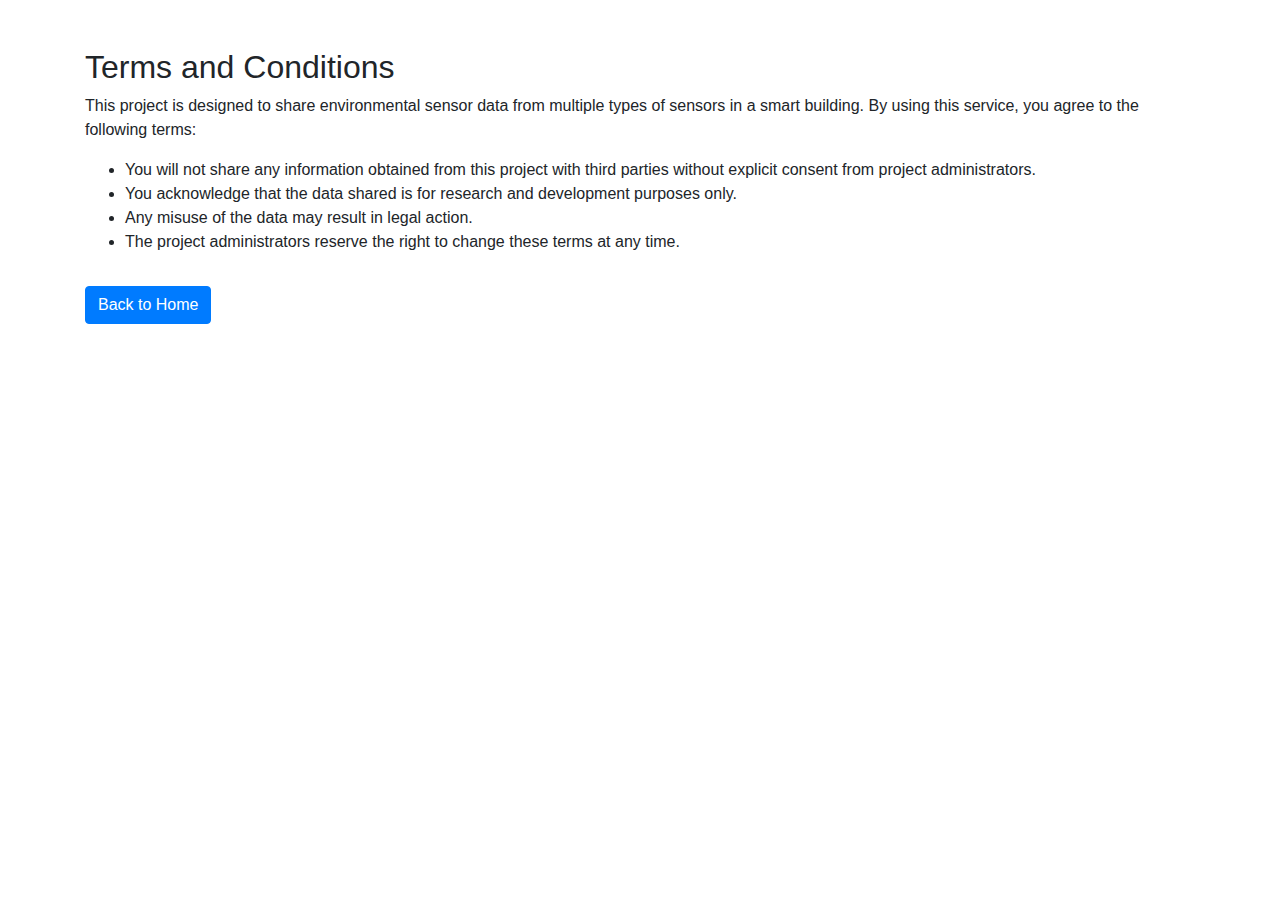
<file: templates/terms.html>
<!DOCTYPE html>
<html lang="en">
<head>
    <meta charset="UTF-8">
    <meta name="viewport" content="width=device-width, initial-scale=1.0">
    <title>Terms and Conditions</title>
    <link rel="stylesheet" href="https://stackpath.bootstrapcdn.com/bootstrap/4.5.2/css/bootstrap.min.css">
</head>
<body>
    <div class="container mt-5">
        <h2>Terms and Conditions</h2>
        <p>
            This project is designed to share environmental sensor data from multiple types of sensors in a smart building. 
            By using this service, you agree to the following terms:
        </p>
        <ul>
            <li>You will not share any information obtained from this project with third parties without explicit consent from project administrators.</li>
            <li>You acknowledge that the data shared is for research and development purposes only.</li>
            <li>Any misuse of the data may result in legal action.</li>
            <li>The project administrators reserve the right to change these terms at any time.</li>
        </ul>
        <a href="/" class="btn btn-primary mt-3">Back to Home</a>
    </div>
</body>
</html>
</file>
